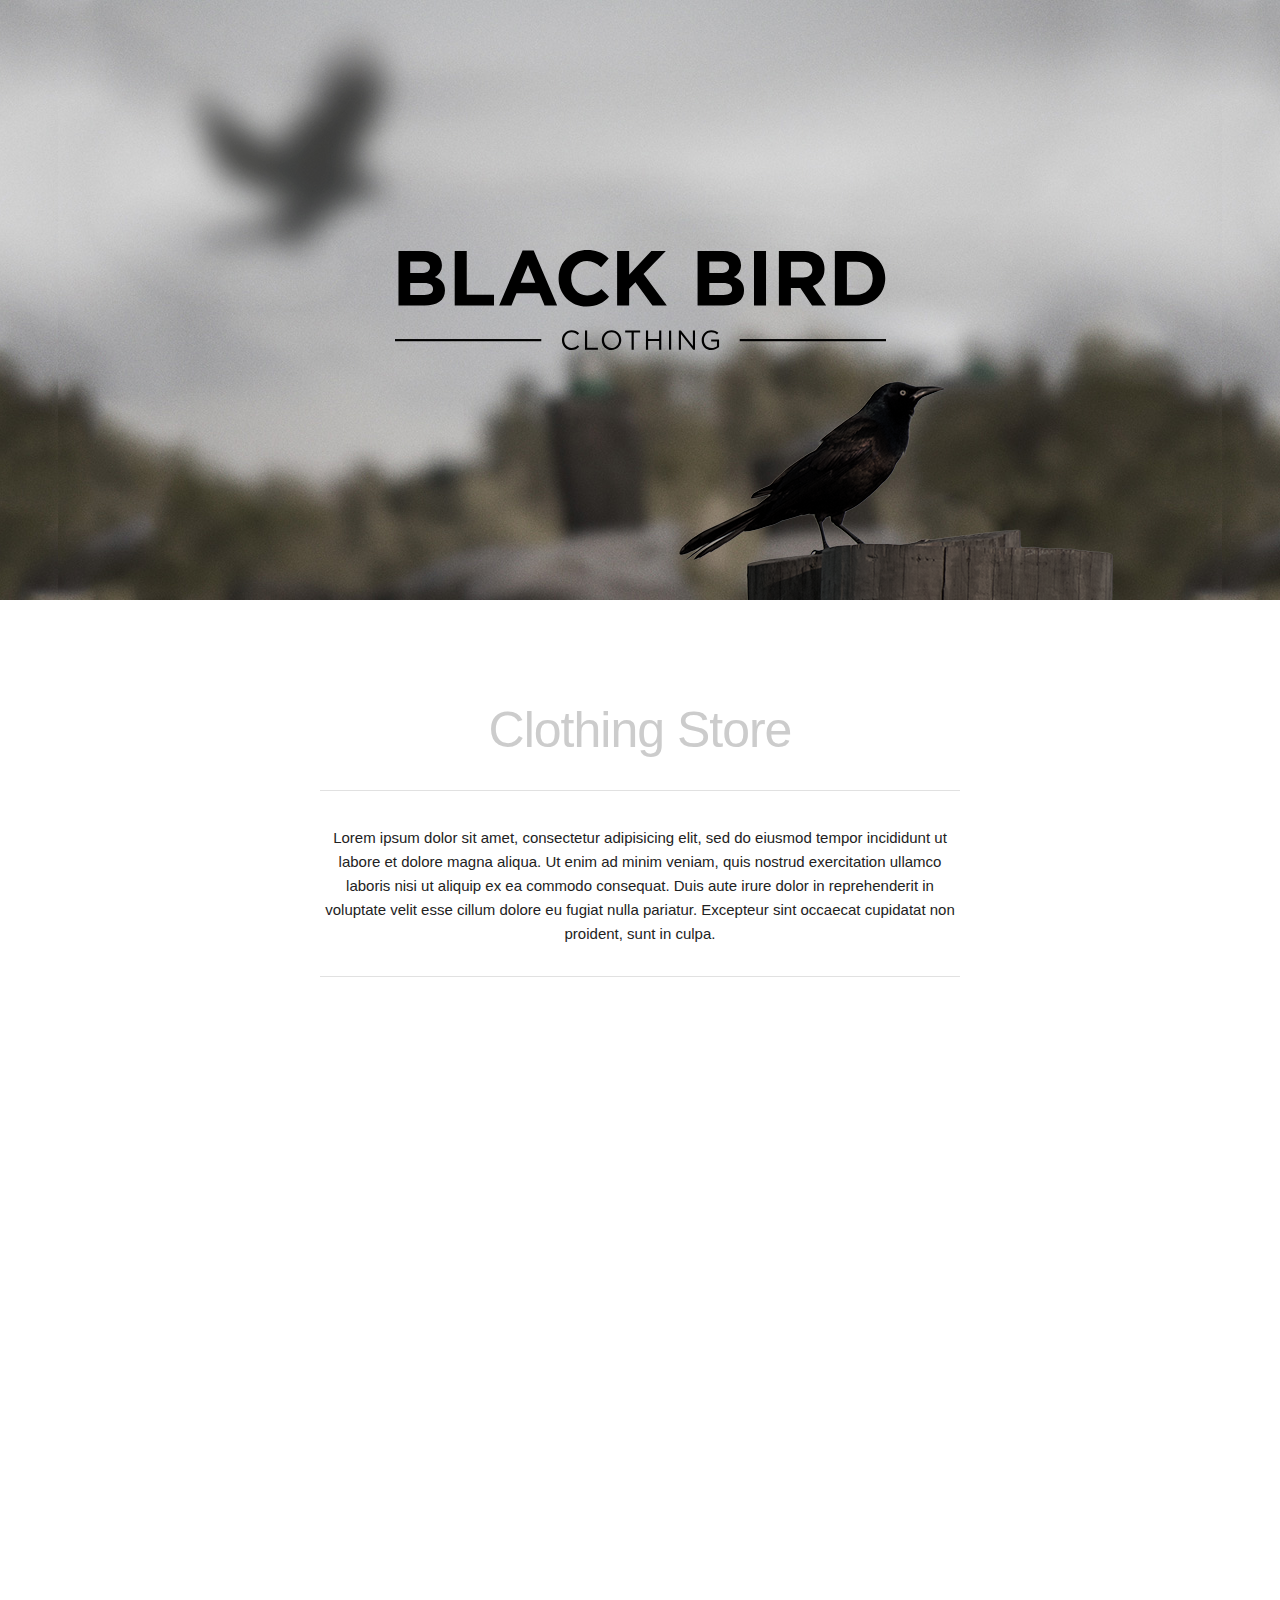
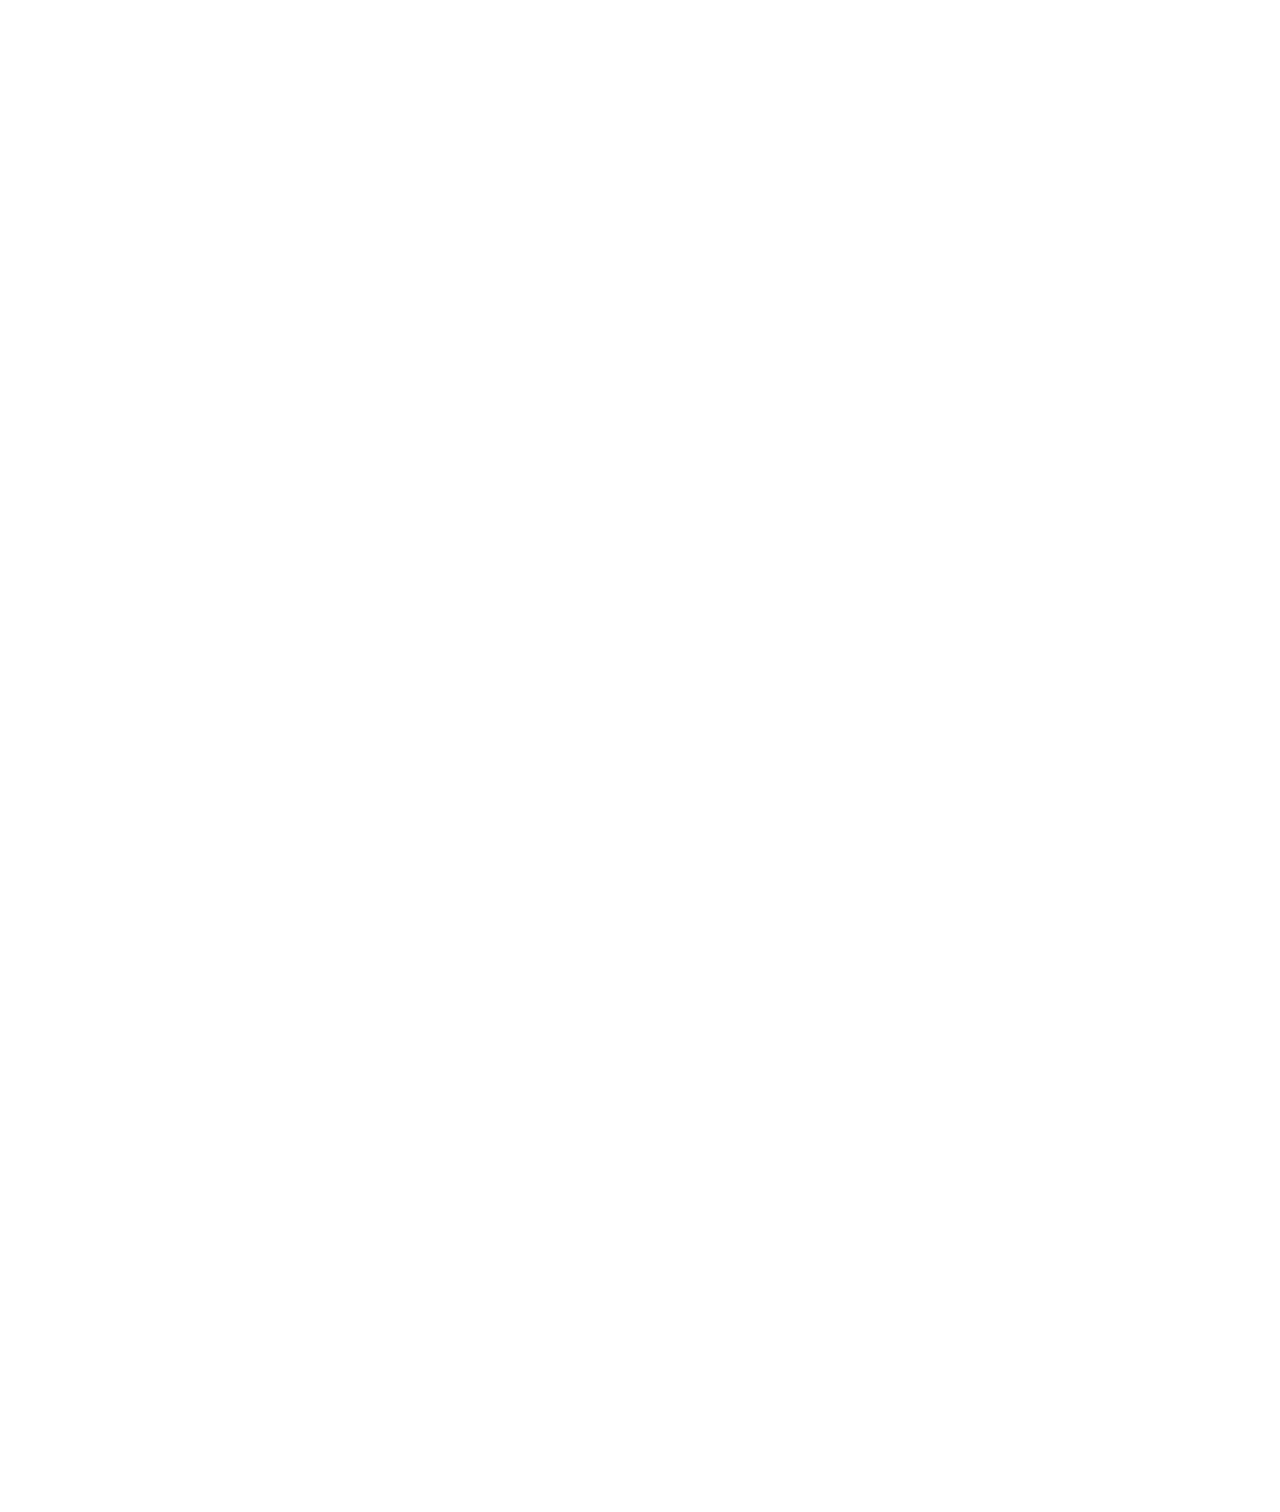
<file: parallax.html>
<!DOCTYPE html>
<html lang="en">
  <head>
    <meta charset="utf-8">
    <title>BlackBird Co.</title>
    <meta name="description" content="">
    <meta name="author" content="">
    <meta name="viewport" content="width=device-width, initial-scale=1">
    <link rel="stylesheet" href="css/style.css">
    <link rel="icon" type="image/png" href="images/favicon.png">
  </head>
  <body>
    <header class="bird-box">
      <div class="back-bird"></div>
      <div class="logo"></div>
      <div class="fore-bird"></div>
    </header>
    <section class="content">
      <article>
        <h1>Clothing Store</h1>
        <hr>
        <p>Lorem ipsum dolor sit amet, consectetur adipisicing elit, sed do eiusmod tempor incididunt ut labore et dolore magna aliqua. Ut enim ad minim veniam, quis nostrud exercitation ullamco laboris nisi ut aliquip ex ea commodo consequat. Duis aute irure dolor in reprehenderit in voluptate velit esse cillum dolore eu fugiat nulla pariatur. Excepteur sint occaecat cupidatat non proident, sunt in culpa.</p>
        <hr>
      </article>
      <div style="height: 2000px"></div>
    </section>
    <script src="/js/jquery-2.1.3.min.js"></script>
    <script src="/js/functions.js"></script>
  </body>
</html>
</file>
<file: css/style.css>
@charset "UTF-8";
/*! normalize.css v3.0.2 | MIT License | git.io/normalize */
/**
 * 1. Set default font family to sans-serif.
 * 2. Prevent iOS text size adjust after orientation change, without disabling
 *    user zoom.
 */
html {
  font-family: sans-serif;
  /* 1 */
  -ms-text-size-adjust: 100%;
  /* 2 */
  -webkit-text-size-adjust: 100%;
  /* 2 */ }

/**
 * Remove default margin.
 */
body {
  margin: 0; }

/* HTML5 display definitions
   ========================================================================== */
/**
 * Correct `block` display not defined for any HTML5 element in IE 8/9.
 * Correct `block` display not defined for `details` or `summary` in IE 10/11
 * and Firefox.
 * Correct `block` display not defined for `main` in IE 11.
 */
article,
aside,
details,
figcaption,
figure,
footer,
header,
hgroup,
main,
menu,
nav,
section,
summary {
  display: block; }

/**
 * 1. Correct `inline-block` display not defined in IE 8/9.
 * 2. Normalize vertical alignment of `progress` in Chrome, Firefox, and Opera.
 */
audio,
canvas,
progress,
video {
  display: inline-block;
  /* 1 */
  vertical-align: baseline;
  /* 2 */ }

/**
 * Prevent modern browsers from displaying `audio` without controls.
 * Remove excess height in iOS 5 devices.
 */
audio:not([controls]) {
  display: none;
  height: 0; }

/**
 * Address `[hidden]` styling not present in IE 8/9/10.
 * Hide the `template` element in IE 8/9/11, Safari, and Firefox < 22.
 */
[hidden],
template {
  display: none; }

/* Links
   ========================================================================== */
/**
 * Remove the gray background color from active links in IE 10.
 */
a {
  background-color: transparent; }

/**
 * Improve readability when focused and also mouse hovered in all browsers.
 */
a:active,
a:hover {
  outline: 0; }

/* Text-level semantics
   ========================================================================== */
/**
 * Address styling not present in IE 8/9/10/11, Safari, and Chrome.
 */
abbr[title] {
  border-bottom: 1px dotted; }

/**
 * Address style set to `bolder` in Firefox 4+, Safari, and Chrome.
 */
b,
strong {
  font-weight: bold; }

/**
 * Address styling not present in Safari and Chrome.
 */
dfn {
  font-style: italic; }

/**
 * Address variable `h1` font-size and margin within `section` and `article`
 * contexts in Firefox 4+, Safari, and Chrome.
 */
h1 {
  font-size: 2em;
  margin: 0.67em 0; }

/**
 * Address styling not present in IE 8/9.
 */
mark {
  background: #ff0;
  color: #000; }

/**
 * Address inconsistent and variable font size in all browsers.
 */
small {
  font-size: 80%; }

/**
 * Prevent `sub` and `sup` affecting `line-height` in all browsers.
 */
sub,
sup {
  font-size: 75%;
  line-height: 0;
  position: relative;
  vertical-align: baseline; }

sup {
  top: -0.5em; }

sub {
  bottom: -0.25em; }

/* Embedded content
   ========================================================================== */
/**
 * Remove border when inside `a` element in IE 8/9/10.
 */
img {
  border: 0; }

/**
 * Correct overflow not hidden in IE 9/10/11.
 */
svg:not(:root) {
  overflow: hidden; }

/* Grouping content
   ========================================================================== */
/**
 * Address margin not present in IE 8/9 and Safari.
 */
figure {
  margin: 1em 40px; }

/**
 * Address differences between Firefox and other browsers.
 */
hr {
  -moz-box-sizing: content-box;
  box-sizing: content-box;
  height: 0; }

/**
 * Contain overflow in all browsers.
 */
pre {
  overflow: auto; }

/**
 * Address odd `em`-unit font size rendering in all browsers.
 */
code,
kbd,
pre,
samp {
  font-family: monospace, monospace;
  font-size: 1em; }

/* Forms
   ========================================================================== */
/**
 * Known limitation: by default, Chrome and Safari on OS X allow very limited
 * styling of `select`, unless a `border` property is set.
 */
/**
 * 1. Correct color not being inherited.
 *    Known issue: affects color of disabled elements.
 * 2. Correct font properties not being inherited.
 * 3. Address margins set differently in Firefox 4+, Safari, and Chrome.
 */
button,
input,
optgroup,
select,
textarea {
  color: inherit;
  /* 1 */
  font: inherit;
  /* 2 */
  margin: 0;
  /* 3 */ }

/**
 * Address `overflow` set to `hidden` in IE 8/9/10/11.
 */
button {
  overflow: visible; }

/**
 * Address inconsistent `text-transform` inheritance for `button` and `select`.
 * All other form control elements do not inherit `text-transform` values.
 * Correct `button` style inheritance in Firefox, IE 8/9/10/11, and Opera.
 * Correct `select` style inheritance in Firefox.
 */
button,
select {
  text-transform: none; }

/**
 * 1. Avoid the WebKit bug in Android 4.0.* where (2) destroys native `audio`
 *    and `video` controls.
 * 2. Correct inability to style clickable `input` types in iOS.
 * 3. Improve usability and consistency of cursor style between image-type
 *    `input` and others.
 */
button,
html input[type="button"],
input[type="reset"],
input[type="submit"] {
  -webkit-appearance: button;
  /* 2 */
  cursor: pointer;
  /* 3 */ }

/**
 * Re-set default cursor for disabled elements.
 */
button[disabled],
html input[disabled] {
  cursor: default; }

/**
 * Remove inner padding and border in Firefox 4+.
 */
button::-moz-focus-inner,
input::-moz-focus-inner {
  border: 0;
  padding: 0; }

/**
 * Address Firefox 4+ setting `line-height` on `input` using `!important` in
 * the UA stylesheet.
 */
input {
  line-height: normal; }

/**
 * It's recommended that you don't attempt to style these elements.
 * Firefox's implementation doesn't respect box-sizing, padding, or width.
 *
 * 1. Address box sizing set to `content-box` in IE 8/9/10.
 * 2. Remove excess padding in IE 8/9/10.
 */
input[type="checkbox"],
input[type="radio"] {
  box-sizing: border-box;
  /* 1 */
  padding: 0;
  /* 2 */ }

/**
 * Fix the cursor style for Chrome's increment/decrement buttons. For certain
 * `font-size` values of the `input`, it causes the cursor style of the
 * decrement button to change from `default` to `text`.
 */
input[type="number"]::-webkit-inner-spin-button,
input[type="number"]::-webkit-outer-spin-button {
  height: auto; }

/**
 * 1. Address `appearance` set to `searchfield` in Safari and Chrome.
 * 2. Address `box-sizing` set to `border-box` in Safari and Chrome
 *    (include `-moz` to future-proof).
 */
input[type="search"] {
  -webkit-appearance: textfield;
  /* 1 */
  -moz-box-sizing: content-box;
  -webkit-box-sizing: content-box;
  /* 2 */
  box-sizing: content-box; }

/**
 * Remove inner padding and search cancel button in Safari and Chrome on OS X.
 * Safari (but not Chrome) clips the cancel button when the search input has
 * padding (and `textfield` appearance).
 */
input[type="search"]::-webkit-search-cancel-button,
input[type="search"]::-webkit-search-decoration {
  -webkit-appearance: none; }

/**
 * Define consistent border, margin, and padding.
 */
fieldset {
  border: 1px solid #c0c0c0;
  margin: 0 2px;
  padding: 0.35em 0.625em 0.75em; }

/**
 * 1. Correct `color` not being inherited in IE 8/9/10/11.
 * 2. Remove padding so people aren't caught out if they zero out fieldsets.
 */
legend {
  border: 0;
  /* 1 */
  padding: 0;
  /* 2 */ }

/**
 * Remove default vertical scrollbar in IE 8/9/10/11.
 */
textarea {
  overflow: auto; }

/**
 * Don't inherit the `font-weight` (applied by a rule above).
 * NOTE: the default cannot safely be changed in Chrome and Safari on OS X.
 */
optgroup {
  font-weight: bold; }

/* Tables
   ========================================================================== */
/**
 * Remove most spacing between table cells.
 */
table {
  border-collapse: collapse;
  border-spacing: 0; }

td,
th {
  padding: 0; }

/*
* Skeleton V2.0.4
* Copyright 2014, Dave Gamache
* www.getskeleton.com
* Free to use under the MIT license.
* http://www.opensource.org/licenses/mit-license.php
* 12/29/2014
*/
/* Table of contents
––––––––––––––––––––––––––––––––––––––––––––––––––
- Grid
- Base Styles
- Typography
- Links
- Buttons
- Forms
- Lists
- Code
- Tables
- Spacing
- Utilities
- Clearing
- Media Queries
*/
/* Grid
–––––––––––––––––––––––––––––––––––––––––––––––––– */
.container {
  position: relative;
  width: 100%;
  max-width: 960px;
  margin: 0 auto;
  padding: 0 20px;
  box-sizing: border-box; }

.column,
.columns {
  width: 100%;
  float: left;
  box-sizing: border-box; }

/* For devices larger than 400px */
@media (min-width: 400px) {
  .container {
    width: 85%;
    padding: 0; } }
/* For devices larger than 550px */
@media (min-width: 550px) {
  .container {
    width: 80%; }

  .column,
  .columns {
    margin-left: 4%; }

  .column:first-child,
  .columns:first-child {
    margin-left: 0; }

  .one.column,
  .one.columns {
    width: 4.66666666667%; }

  .two.columns {
    width: 13.3333333333%; }

  .three.columns {
    width: 22%; }

  .four.columns {
    width: 30.6666666667%; }

  .five.columns {
    width: 39.3333333333%; }

  .six.columns {
    width: 48%; }

  .seven.columns {
    width: 56.6666666667%; }

  .eight.columns {
    width: 65.3333333333%; }

  .nine.columns {
    width: 74.0%; }

  .ten.columns {
    width: 82.6666666667%; }

  .eleven.columns {
    width: 91.3333333333%; }

  .twelve.columns {
    width: 100%;
    margin-left: 0; }

  .one-third.column {
    width: 30.6666666667%; }

  .two-thirds.column {
    width: 65.3333333333%; }

  .one-half.column {
    width: 48%; }

  /* Offsets */
  .offset-by-one.column,
  .offset-by-one.columns {
    margin-left: 8.66666666667%; }

  .offset-by-two.column,
  .offset-by-two.columns {
    margin-left: 17.3333333333%; }

  .offset-by-three.column,
  .offset-by-three.columns {
    margin-left: 26%; }

  .offset-by-four.column,
  .offset-by-four.columns {
    margin-left: 34.6666666667%; }

  .offset-by-five.column,
  .offset-by-five.columns {
    margin-left: 43.3333333333%; }

  .offset-by-six.column,
  .offset-by-six.columns {
    margin-left: 52%; }

  .offset-by-seven.column,
  .offset-by-seven.columns {
    margin-left: 60.6666666667%; }

  .offset-by-eight.column,
  .offset-by-eight.columns {
    margin-left: 69.3333333333%; }

  .offset-by-nine.column,
  .offset-by-nine.columns {
    margin-left: 78.0%; }

  .offset-by-ten.column,
  .offset-by-ten.columns {
    margin-left: 86.6666666667%; }

  .offset-by-eleven.column,
  .offset-by-eleven.columns {
    margin-left: 95.3333333333%; }

  .offset-by-one-third.column,
  .offset-by-one-third.columns {
    margin-left: 34.6666666667%; }

  .offset-by-two-thirds.column,
  .offset-by-two-thirds.columns {
    margin-left: 69.3333333333%; }

  .offset-by-one-half.column,
  .offset-by-one-half.columns {
    margin-left: 52%; } }
/* Base Styles
–––––––––––––––––––––––––––––––––––––––––––––––––– */
/* NOTE
html is set to 62.5% so that all the REM measurements throughout Skeleton
are based on 10px sizing. So basically 1.5rem = 15px :) */
html {
  font-size: 62.5%; }

body {
  font-size: 1.5em;
  /* currently ems cause chrome bug misinterpreting rems on body element */
  line-height: 1.6;
  font-weight: 400;
  font-family: "Raleway", "HelveticaNeue", "Helvetica Neue", Helvetica, Arial, sans-serif;
  color: #222; }

/* Typography
–––––––––––––––––––––––––––––––––––––––––––––––––– */
h1, h2, h3, h4, h5, h6 {
  margin-top: 0;
  margin-bottom: 2rem;
  font-weight: 300; }

h1 {
  font-size: 4.0rem;
  line-height: 1.2;
  letter-spacing: -.1rem; }

h2 {
  font-size: 3.6rem;
  line-height: 1.25;
  letter-spacing: -.1rem; }

h3 {
  font-size: 3.0rem;
  line-height: 1.3;
  letter-spacing: -.1rem; }

h4 {
  font-size: 2.4rem;
  line-height: 1.35;
  letter-spacing: -.08rem; }

h5 {
  font-size: 1.8rem;
  line-height: 1.5;
  letter-spacing: -.05rem; }

h6 {
  font-size: 1.5rem;
  line-height: 1.6;
  letter-spacing: 0; }

/* Larger than phablet */
@media (min-width: 550px) {
  h1 {
    font-size: 5.0rem; }

  h2 {
    font-size: 4.2rem; }

  h3 {
    font-size: 3.6rem; }

  h4 {
    font-size: 3.0rem; }

  h5 {
    font-size: 2.4rem; }

  h6 {
    font-size: 1.5rem; } }
p {
  margin-top: 0; }

/* Links
–––––––––––––––––––––––––––––––––––––––––––––––––– */
a {
  color: #1EAEDB; }

a:hover {
  color: #0FA0CE; }

/* Buttons
–––––––––––––––––––––––––––––––––––––––––––––––––– */
.button,
button,
input[type="submit"],
input[type="reset"],
input[type="button"] {
  display: inline-block;
  height: 38px;
  padding: 0 30px;
  color: #555;
  text-align: center;
  font-size: 11px;
  font-weight: 600;
  line-height: 38px;
  letter-spacing: .1rem;
  text-transform: uppercase;
  text-decoration: none;
  white-space: nowrap;
  background-color: transparent;
  border-radius: 4px;
  border: 1px solid #bbb;
  cursor: pointer;
  box-sizing: border-box; }

.button:hover,
button:hover,
input[type="submit"]:hover,
input[type="reset"]:hover,
input[type="button"]:hover,
.button:focus,
button:focus,
input[type="submit"]:focus,
input[type="reset"]:focus,
input[type="button"]:focus {
  color: #333;
  border-color: #888;
  outline: 0; }

.button.button-primary,
button.button-primary,
input[type="submit"].button-primary,
input[type="reset"].button-primary,
input[type="button"].button-primary {
  color: #FFF;
  background-color: #33C3F0;
  border-color: #33C3F0; }

.button.button-primary:hover,
button.button-primary:hover,
input[type="submit"].button-primary:hover,
input[type="reset"].button-primary:hover,
input[type="button"].button-primary:hover,
.button.button-primary:focus,
button.button-primary:focus,
input[type="submit"].button-primary:focus,
input[type="reset"].button-primary:focus,
input[type="button"].button-primary:focus {
  color: #FFF;
  background-color: #1EAEDB;
  border-color: #1EAEDB; }

/* Forms
–––––––––––––––––––––––––––––––––––––––––––––––––– */
input[type="email"],
input[type="number"],
input[type="search"],
input[type="text"],
input[type="tel"],
input[type="url"],
input[type="password"],
textarea,
select {
  height: 38px;
  padding: 6px 10px;
  /* The 6px vertically centers text on FF, ignored by Webkit */
  background-color: #fff;
  border: 1px solid #D1D1D1;
  border-radius: 4px;
  box-shadow: none;
  box-sizing: border-box; }

/* Removes awkward default styles on some inputs for iOS */
input[type="email"],
input[type="number"],
input[type="search"],
input[type="text"],
input[type="tel"],
input[type="url"],
input[type="password"],
textarea {
  -webkit-appearance: none;
  -moz-appearance: none;
  appearance: none; }

textarea {
  min-height: 65px;
  padding-top: 6px;
  padding-bottom: 6px; }

input[type="email"]:focus,
input[type="number"]:focus,
input[type="search"]:focus,
input[type="text"]:focus,
input[type="tel"]:focus,
input[type="url"]:focus,
input[type="password"]:focus,
textarea:focus,
select:focus {
  border: 1px solid #33C3F0;
  outline: 0; }

label,
legend {
  display: block;
  margin-bottom: .5rem;
  font-weight: 600; }

fieldset {
  padding: 0;
  border-width: 0; }

input[type="checkbox"],
input[type="radio"] {
  display: inline; }

label > .label-body {
  display: inline-block;
  margin-left: .5rem;
  font-weight: normal; }

/* Lists
–––––––––––––––––––––––––––––––––––––––––––––––––– */
ul {
  list-style: circle inside; }

ol {
  list-style: decimal inside; }

ol, ul {
  padding-left: 0;
  margin-top: 0; }

ul ul,
ul ol,
ol ol,
ol ul {
  margin: 1.5rem 0 1.5rem 3rem;
  font-size: 90%; }

li {
  margin-bottom: 1rem; }

/* Code
–––––––––––––––––––––––––––––––––––––––––––––––––– */
code {
  padding: .2rem .5rem;
  margin: 0 .2rem;
  font-size: 90%;
  white-space: nowrap;
  background: #F1F1F1;
  border: 1px solid #E1E1E1;
  border-radius: 4px; }

pre > code {
  display: block;
  padding: 1rem 1.5rem;
  white-space: pre; }

/* Tables
–––––––––––––––––––––––––––––––––––––––––––––––––– */
th,
td {
  padding: 12px 15px;
  text-align: left;
  border-bottom: 1px solid #E1E1E1; }

th:first-child,
td:first-child {
  padding-left: 0; }

th:last-child,
td:last-child {
  padding-right: 0; }

/* Spacing
–––––––––––––––––––––––––––––––––––––––––––––––––– */
button,
.button {
  margin-bottom: 1rem; }

input,
textarea,
select,
fieldset {
  margin-bottom: 1.5rem; }

pre,
blockquote,
dl,
figure,
table,
p,
ul,
ol,
form {
  margin-bottom: 2.5rem; }

/* Utilities
–––––––––––––––––––––––––––––––––––––––––––––––––– */
.u-full-width {
  width: 100%;
  box-sizing: border-box; }

.u-max-full-width {
  max-width: 100%;
  box-sizing: border-box; }

.u-pull-right {
  float: right; }

.u-pull-left {
  float: left; }

/* Misc
–––––––––––––––––––––––––––––––––––––––––––––––––– */
hr {
  margin-top: 3rem;
  margin-bottom: 3.5rem;
  border-width: 0;
  border-top: 1px solid #E1E1E1; }

/* Clearing
–––––––––––––––––––––––––––––––––––––––––––––––––– */
/* Self Clearing Goodness */
.container:after,
.row:after,
.u-cf {
  content: "";
  display: table;
  clear: both; }

/* Media Queries
–––––––––––––––––––––––––––––––––––––––––––––––––– */
/*
Note: The best way to structure the use of media queries is to create the queries
near the relevant code. For example, if you wanted to change the styles for buttons
on small devices, paste the mobile query code up in the buttons section and style it
there.
*/
/* Larger than mobile */
/* Larger than phablet (also point when grid becomes active) */
/* Larger than tablet */
/* Larger than desktop */
/* Larger than Desktop HD */
body {
  font-family: "Open Sans", sans-serif; }

h1 {
  color: #ccc;
  weight: 300; }

figure {
  margin: auto; }

.content article {
  padding: 100px 0;
  max-width: 640px;
  margin: 0 auto;
  text-align: center; }

img {
  max-width: 100%; }

.bird-box {
  position: relative;
  height: 600px;
  background-image: url(/images/bird-bg.jpg);
  background-size: auto 600px;
  background-position: center top;
  background-attachment: fixed;
  overflow: hidden; }

.logo {
  height: 100px;
  width: 100%;
  background-image: url(/images/black-bird-logo.svg);
  background-position: center;
  background-repeat: no-repeat;
  position: absolute;
  top: 50%;
  margin-top: -50px; }

.fore-bird {
  width: 960px;
  height: 733px;
  background-image: url(/images/fore-bird.png);
  background-repeat: no-repeat;
  background-position: right bottom;
  position: absolute;
  left: 50%;
  margin-left: -480px;
  top: 380px; }

.back-bird {
  width: 960px;
  height: 298px;
  background-image: url(/images/back-bird.png);
  background-repeat: no-repeat;
  background-position: top left;
  position: absolute;
  left: 50%;
  margin-left: -480px; }

/*# sourceMappingURL=style.css.map */
</file>
